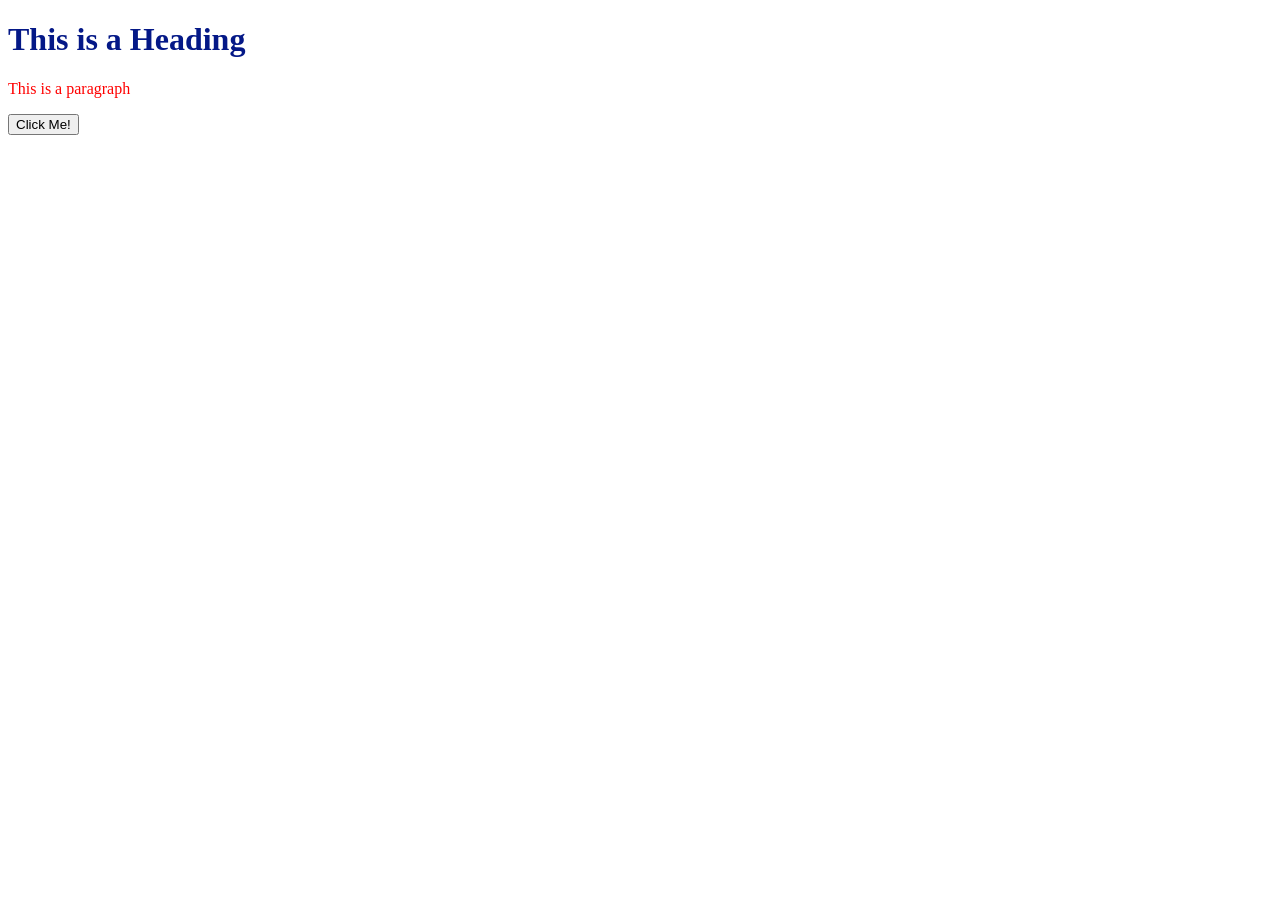
<file: 01-foreground-color/index.html>
<!DOCTYPE html>
<html lang="en">
<head>
    <meta charset="UTF-8">
    <meta name="viewport" content="width=device-width, initial-scale=1.0">
    <title>Document</title>
    <link rel="stylesheet" href="style.css">
</head>
<body>
   <h1> This is a Heading</h1> 
   <p> This is a paragraph</p>
   <button>Click Me!</button>
</body>
</html>
</file>
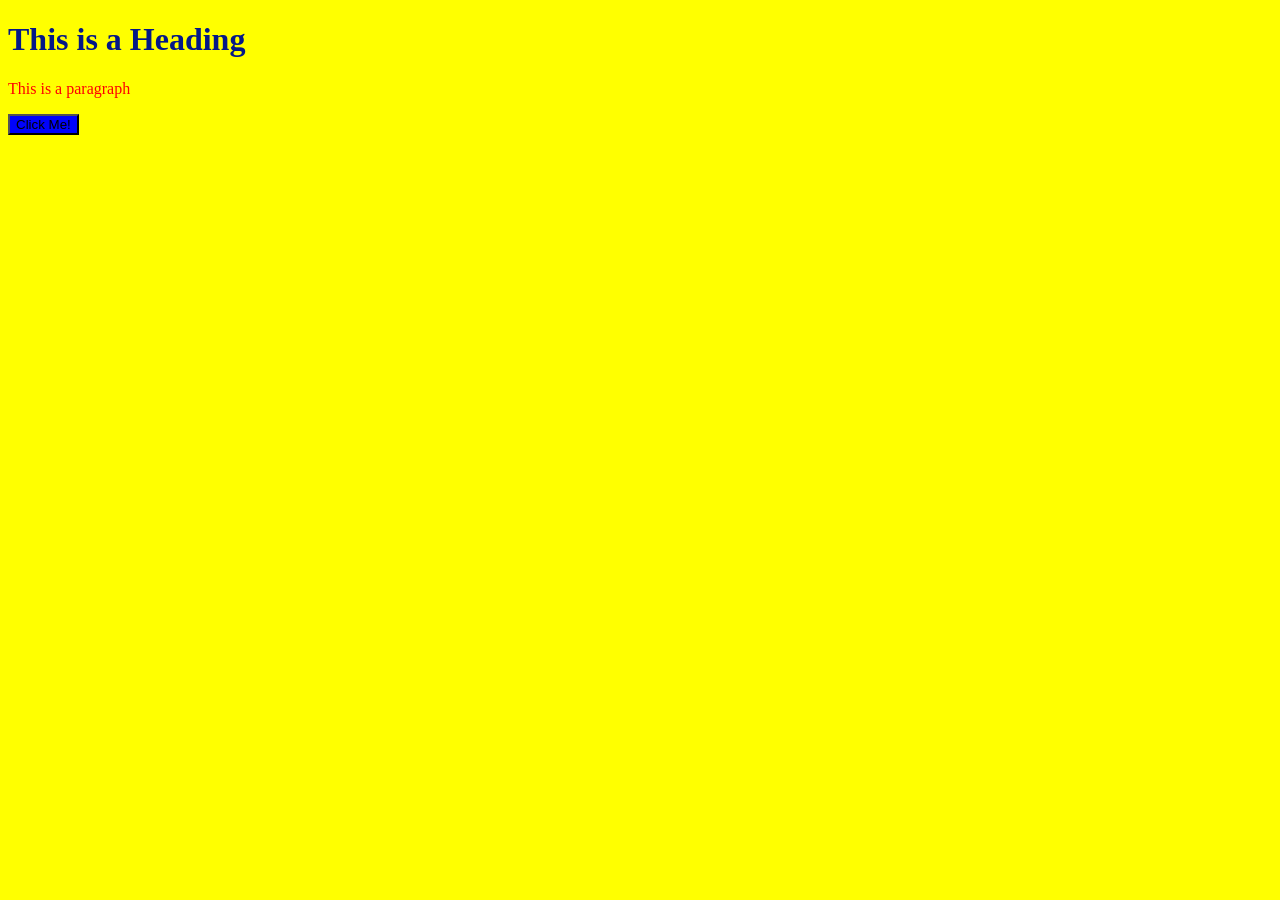
<file: 02-background-color/index.html>
<!DOCTYPE html>
<html lang="en">
<head>
    <meta charset="UTF-8">
    <meta name="viewport" content="width=device-width, initial-scale=1.0">
    <title>Document</title>
    <link rel="stylesheet" href="style.css">
</head>
<body>
   <h1> This is a Heading</h1> 
   <p> This is a paragraph</p>
   <button>Click Me!</button>
</body>
</html>
</file>
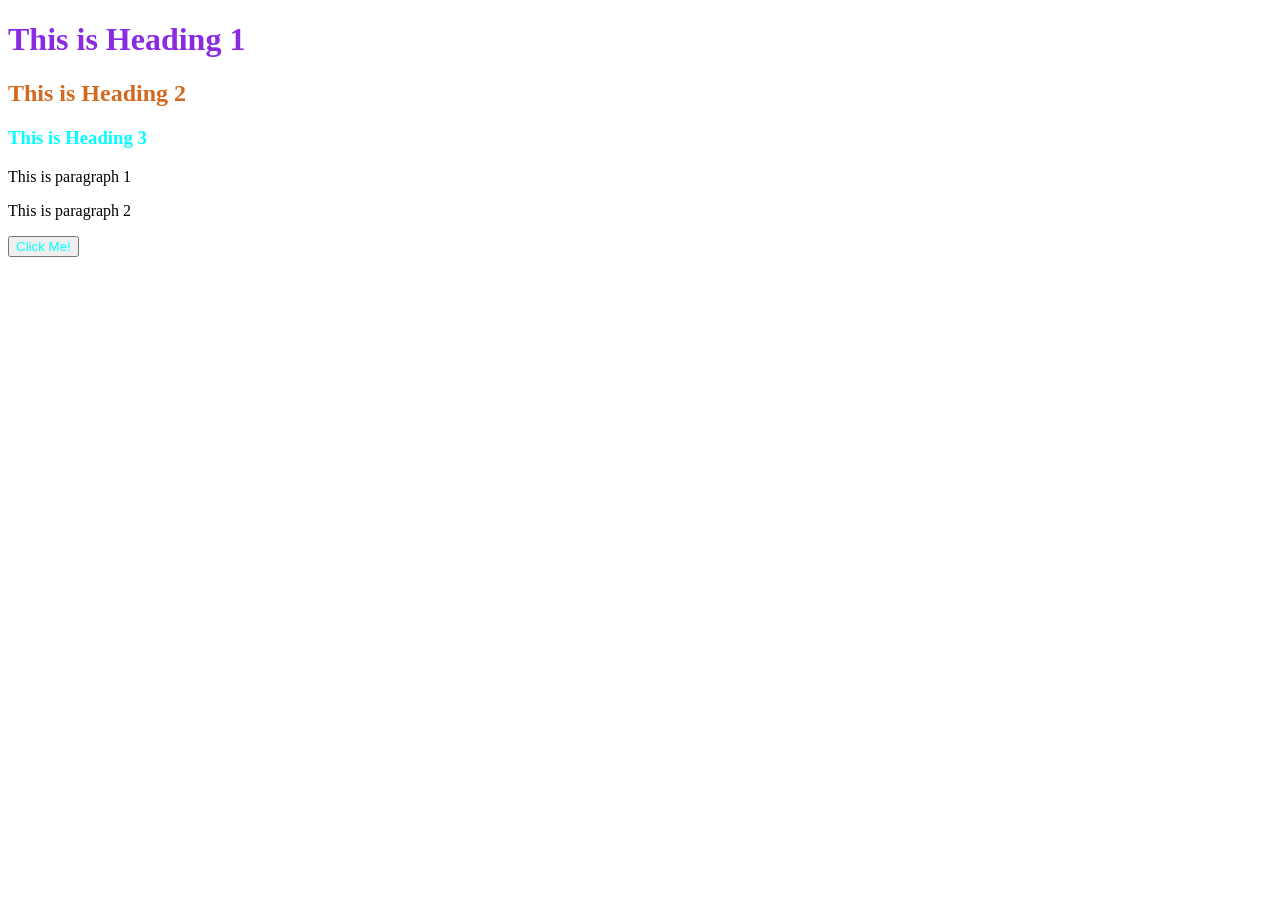
<file: 03-Selectors/index.html>
<!DOCTYPE html>
<html lang="en">
<head>
    <meta charset="UTF-8">
    <meta name="viewport" content="width=device-width, initial-scale=1.0">
    <title>Document</title>
    <link rel="stylesheet" href="style.css">
</head>
<body>
   <h1 id="Heading1"> This is Heading 1</h1> 
   <h2 id="Heading2"> This is Heading 2</h2>
   <h3 class="Myclass"> This is Heading 3</h3>
   <p> This is paragraph 1</p>
   <p> This is paragraph 2</p>
   <button class="Myclass">Click Me!</button>
</body>
</html>
</file>
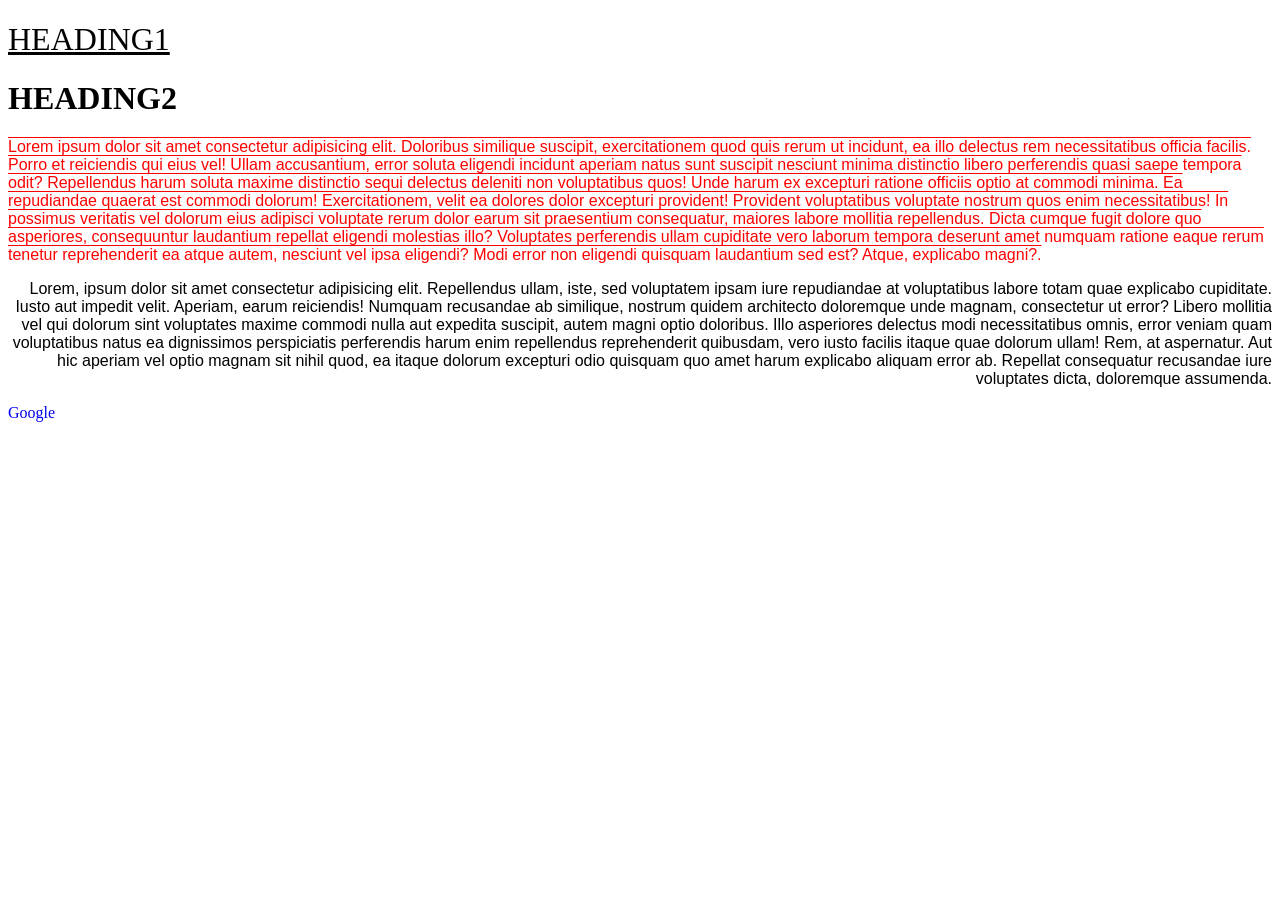
<file: 04-Text/index.html>
<!DOCTYPE html>
<html lang="en">
<head>
    <meta charset="UTF-8">
    <meta name="viewport" content="width=device-width, initial-scale=1.0">
    <title>Document</title>
    <link rel="stylesheet" href="style.css">
</head>
<body>
    <h1 id="one">HEADING1</h1>
    <h1 id="two">HEADING2</h1>
   <p id="paragraph1">Lorem ipsum dolor sit amet consectetur adipisicing elit. Doloribus similique suscipit, exercitationem quod quis rerum ut incidunt, ea illo delectus rem necessitatibus officia facilis. Porro et reiciendis qui eius vel!
   Ullam accusantium, error soluta eligendi incidunt aperiam natus sunt suscipit nesciunt minima distinctio libero perferendis quasi saepe tempora odit? Repellendus harum soluta maxime distinctio sequi delectus deleniti non voluptatibus quos!
   Unde harum ex excepturi ratione officiis optio at commodi minima. Ea repudiandae quaerat est commodi dolorum! Exercitationem, velit ea dolores dolor excepturi provident! Provident voluptatibus voluptate nostrum quos enim necessitatibus!
   In possimus veritatis vel dolorum eius adipisci voluptate rerum dolor earum sit praesentium consequatur, maiores labore mollitia repellendus. Dicta cumque fugit dolore quo asperiores, consequuntur laudantium repellat eligendi molestias illo?
   Voluptates perferendis ullam cupiditate vero laborum tempora deserunt amet numquam ratione eaque rerum tenetur reprehenderit ea atque autem, nesciunt vel ipsa eligendi? Modi error non eligendi quisquam laudantium sed est?
   Atque, explicabo magni?.</p>
   <P id="paragraph2">Lorem, ipsum dolor sit amet consectetur adipisicing elit. Repellendus ullam, iste, sed voluptatem ipsam iure repudiandae at voluptatibus labore totam quae explicabo cupiditate. Iusto aut impedit velit. Aperiam, earum reiciendis!
   Numquam recusandae ab similique, nostrum quidem architecto doloremque unde magnam, consectetur ut error? Libero mollitia vel qui dolorum sint voluptates maxime commodi nulla aut expedita suscipit, autem magni optio doloribus.
   Illo asperiores delectus modi necessitatibus omnis, error veniam quam voluptatibus natus ea dignissimos perspiciatis perferendis harum enim repellendus reprehenderit quibusdam, vero iusto facilis itaque quae dolorum ullam! Rem, at aspernatur.
   Aut hic aperiam vel optio magnam sit nihil quod, ea itaque dolorum excepturi odio quisquam quo amet harum explicabo aliquam error ab. Repellat consequatur recusandae iure voluptates dicta, doloremque assumenda.</P>
<a href="https://www.google.com">Google</a>
</body>
</html>
</file>
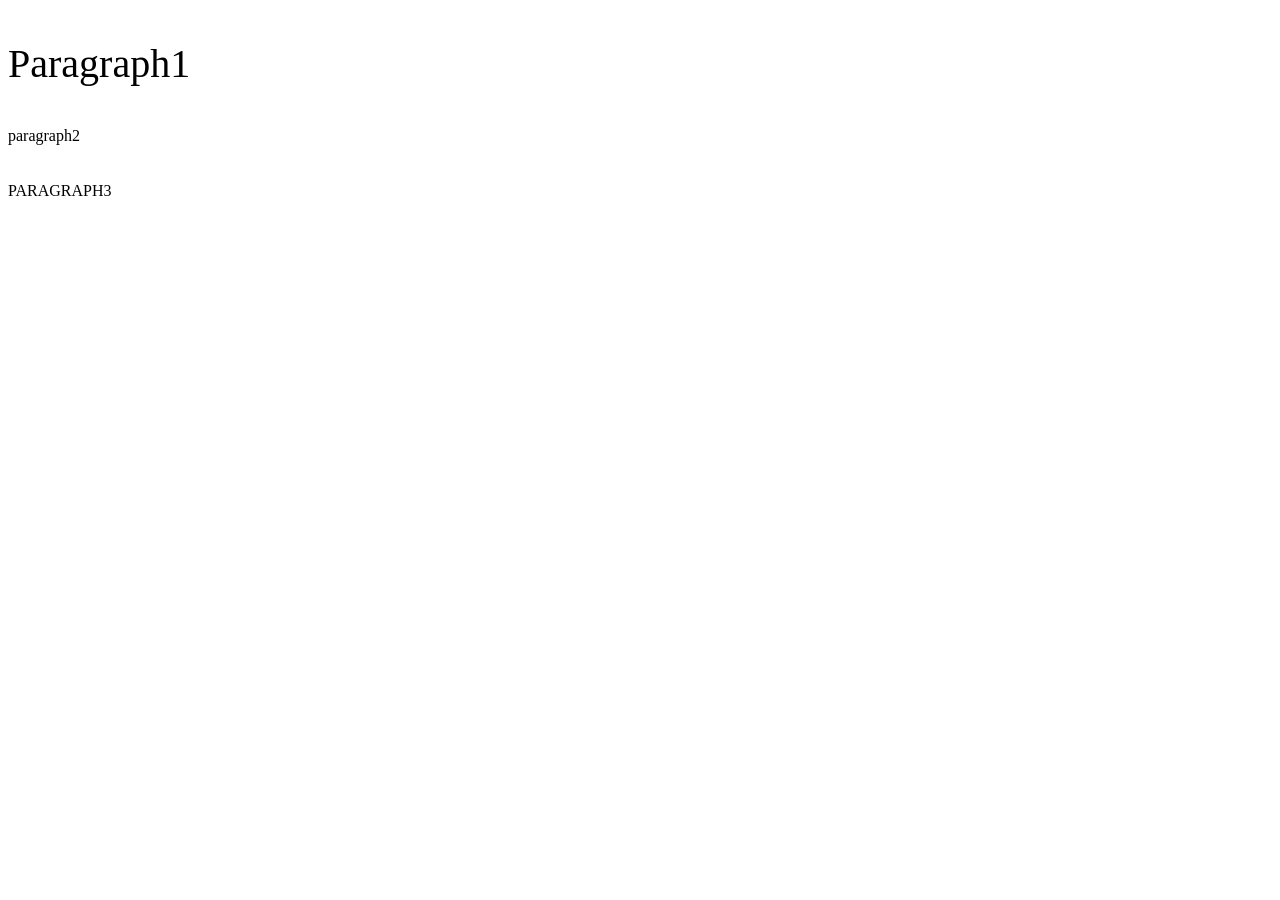
<file: 05-Absolute-Units/index.html>
<!DOCTYPE html>
<html lang="en">
<head>
    <meta charset="UTF-8">
    <meta name="viewport" content="width=device-width, initial-scale=1.0">
    <title>Document</title>
    <link rel="stylesheet" href="style.css">
</head>
<body>
   <p id="one">Paragraph1</p>
   <p id="two">Paragraph2</p>
   <p id="three">Paragraph3</p>
</body>
</html>
</file>
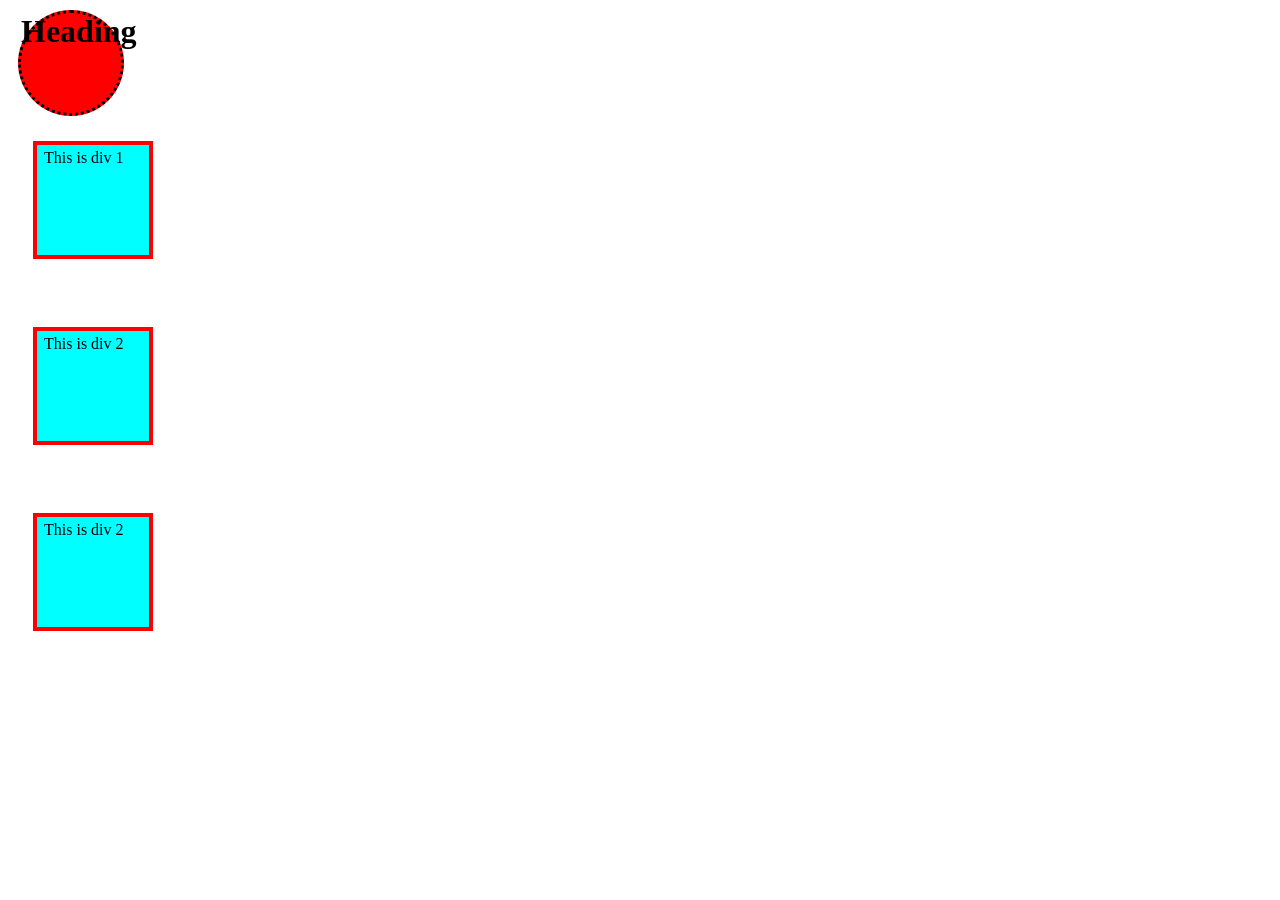
<file: 06-Box Model/index.html>
<!DOCTYPE html>
<html lang="en">
<head>
    <meta charset="UTF-8">
    <meta name="viewport" content="width=device-width, initial-scale=1.0">
    <title>Document</title>
    <link rel="stylesheet" href="style.css">
</head>
<body>
   <h1>Heading</h1>
   <div>This is div 1</div>
   <br>
   <div>This is div 2</div>
   <br>
   <div>This is div 2</div>
</body>
</html>
</file>
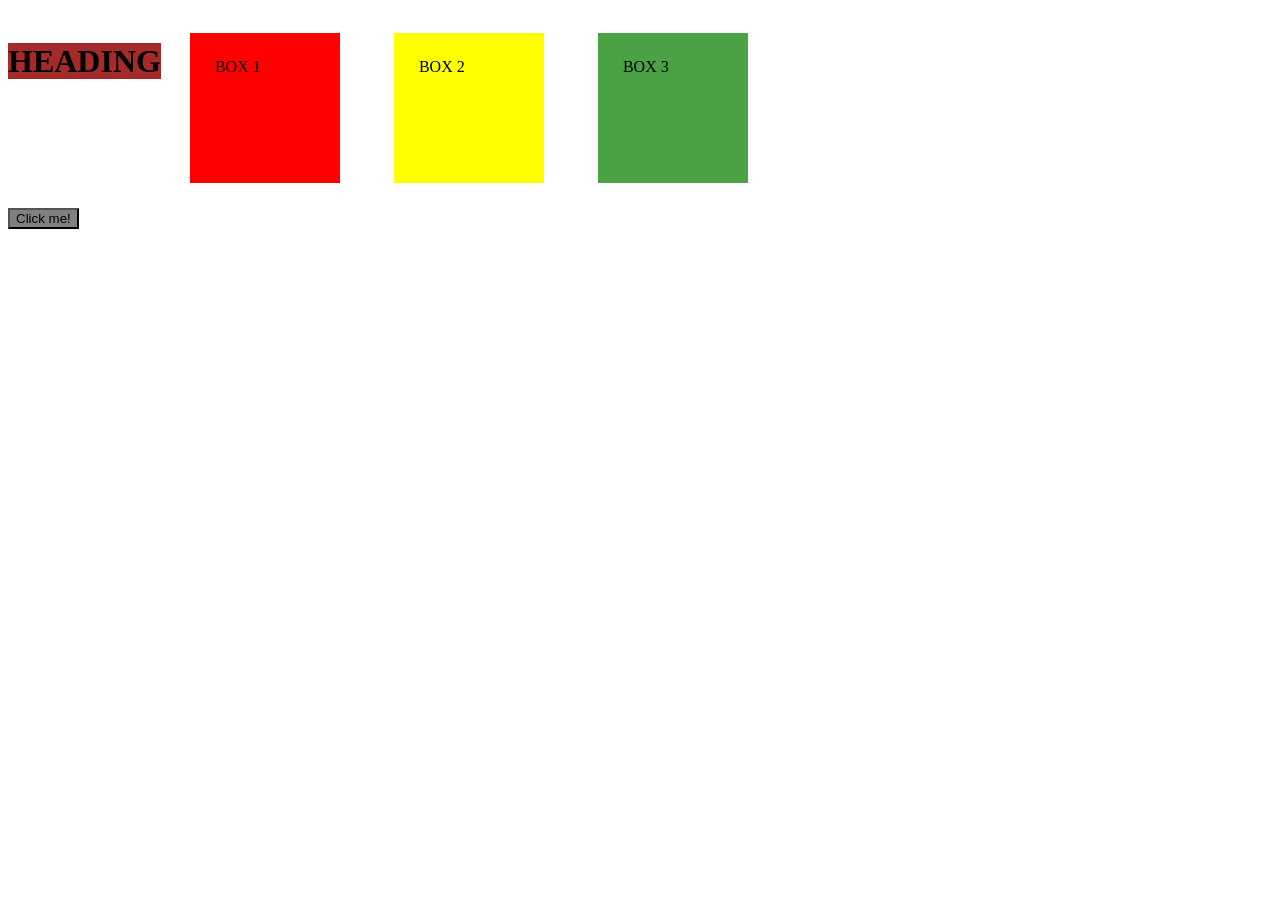
<file: 07-Display-and-Visibility-properties/index.html>
<!DOCTYPE html>
<html lang="en">
<head>
    <meta charset="UTF-8">
    <meta name="viewport" content="width=device-width, initial-scale=1.0">
    <title>Document</title>
    <link rel="stylesheet" href="style.css">
</head>
<body>
<h1>HEADING</h1>
   <div id="box1">
    BOX 1
   </div>
   <div id="box2">
    BOX 2
   </div>
   <div id="box3">
    BOX 3
   </div>
   <div id="box4">
    BOX 4
   </div>
   <div id="box5">
    BOX 5
   </div>
   <button>Click me!</button>
</body>
</html>
</file>
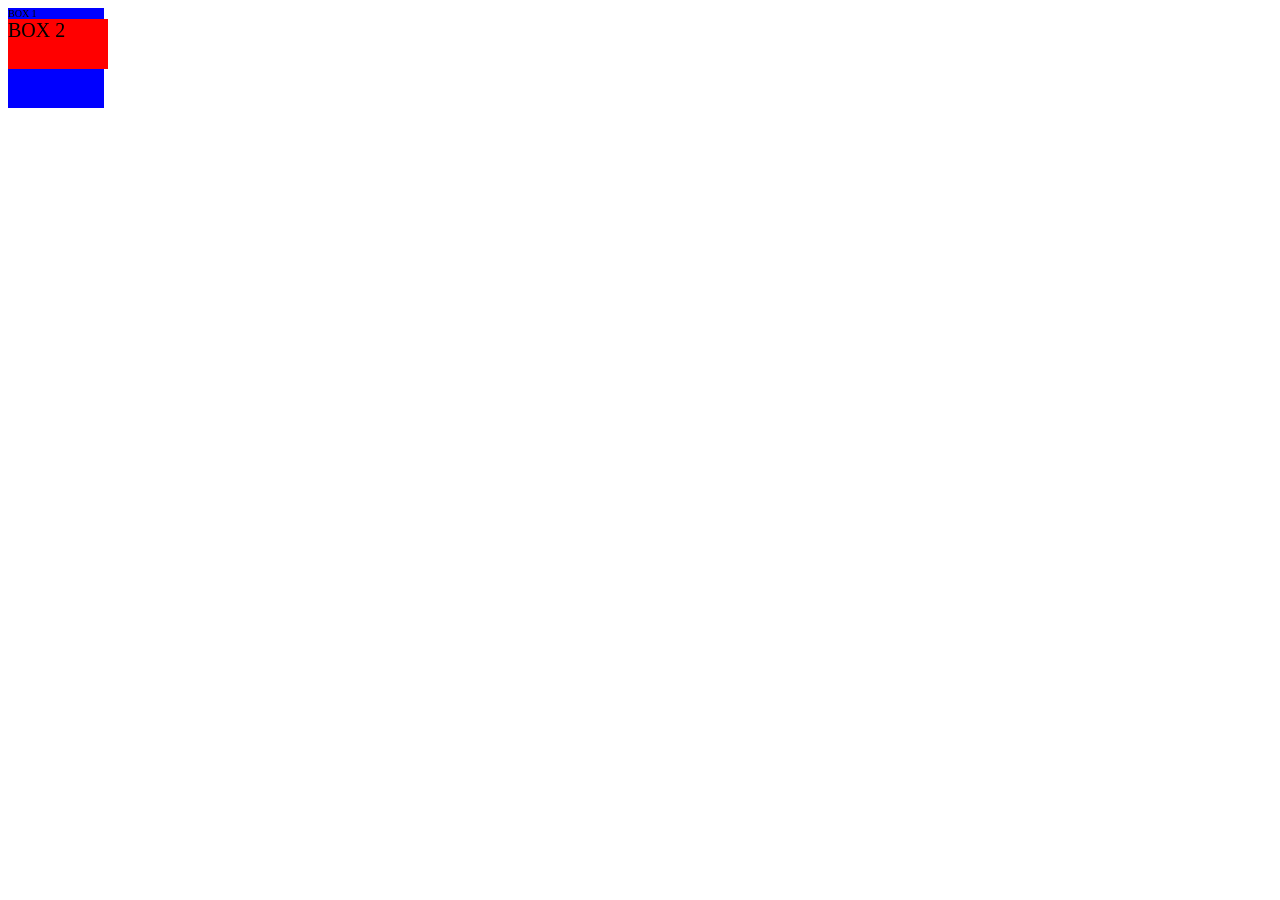
<file: 08-Relative-Units/index.html>
<!DOCTYPE html>
<html lang="en">
<head>
    <meta charset="UTF-8">
    <meta name="viewport" content="width=device-width, initial-scale=1.0">
    <title>Document</title>
    <link rel="stylesheet" href="style.css">
</head>
<body>
 <div id="box1">BOX 1
    <div id="box2"> BOX 2</div>
 </div>  
</body>
</html>
</file>
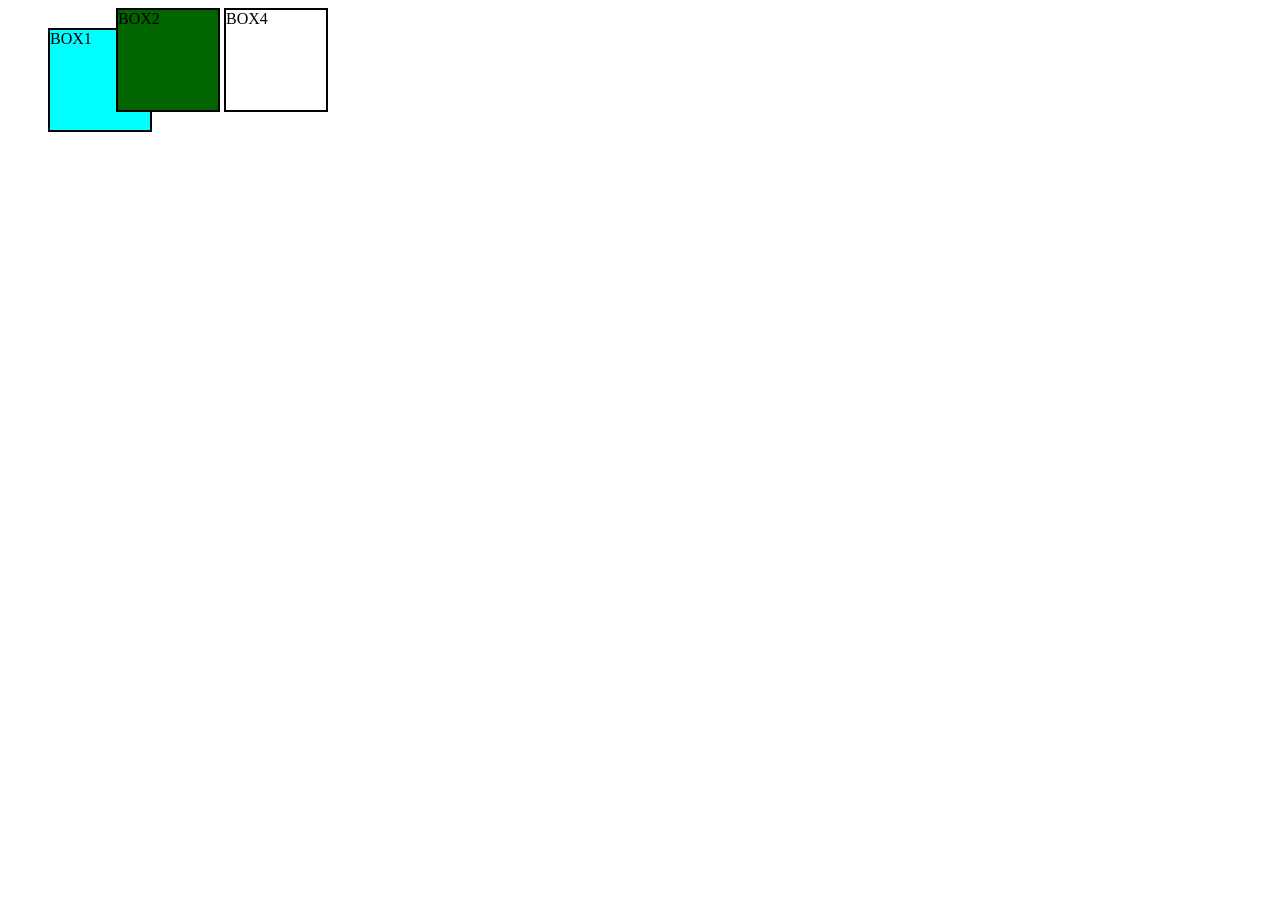
<file: 09-Positions/index.html>
<!DOCTYPE html>
<html lang="en">
<head>
    <meta charset="UTF-8">
    <meta name="viewport" content="width=device-width, initial-scale=1.0">
    <title>Document</title>
    <link rel="stylesheet" href="style.css">
</head>
<body>
   <div id="a">BOX1</div>
   <div id="b">BOX2</div>
   <div id="c">BOX3</div>
   <div id="d">BOX4</div>
</body>
</html>
</file>
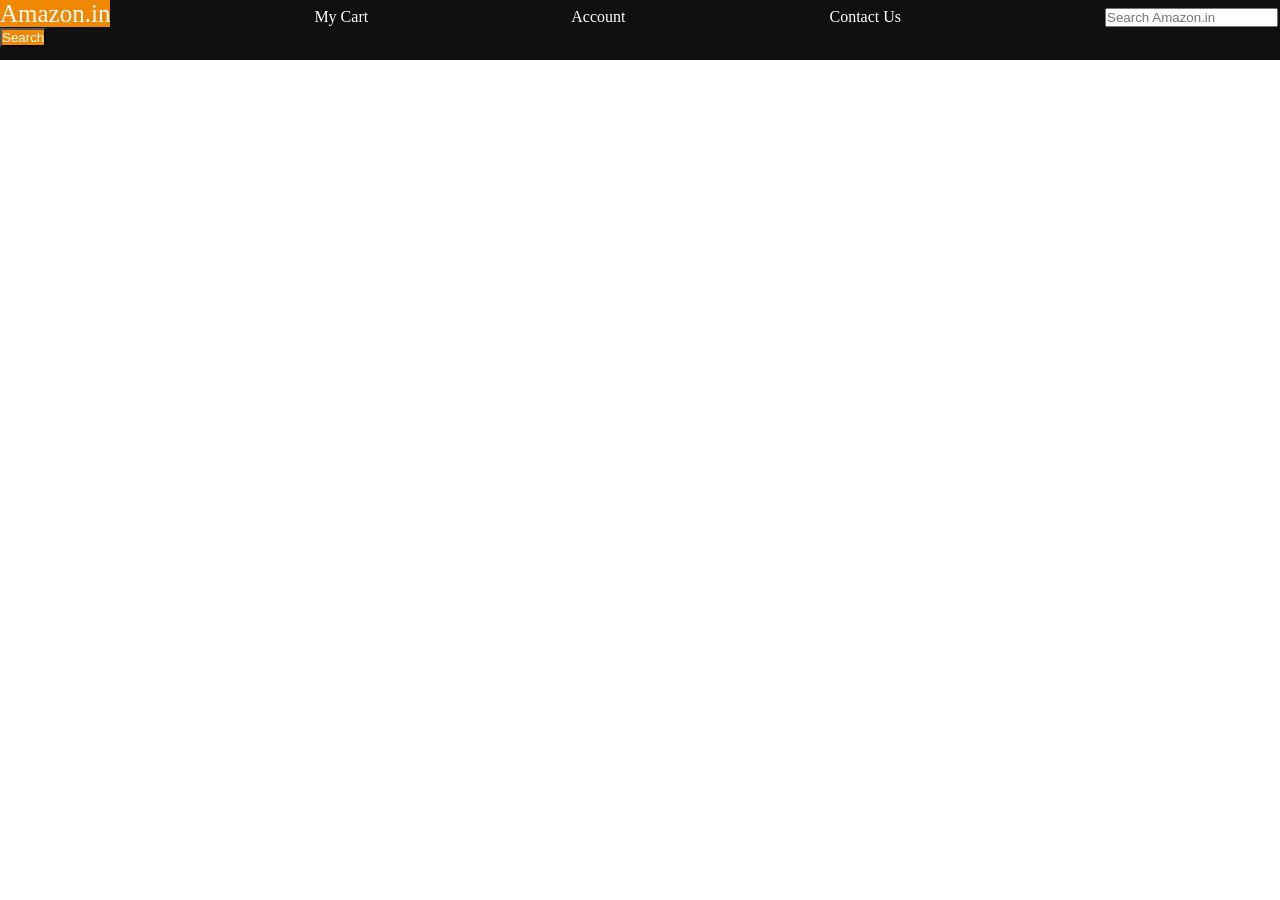
<file: basic-navbar/index.html>
<!DOCTYPE html>
<html lang="en">
<head>
    <meta charset="UTF-8">
    <meta name="viewport" content="width=device-width, initial-scale=1.0">
    <title>Document</title>
    <link rel="stylesheet" href="style.css">
</head>
<body>
<div id="navbar">
<a id="Logo">Amazon.in</a>
<a href="#">My Cart</a>
<a href="#">Account</a>
<a href="#">Contact Us</a>
<input placeholder="Search Amazon.in"> 
<button>Search</button>
</div>
</body>
</html>
</file>
<file: 01-foreground-color/style.css>
h1{
    color: rgb(4, 24, 135);
}
p{
    color: red;

}
button{
    color: black;
}
</file>
<file: 02-background-color/style.css>
h1{
    color: rgb(4, 24, 135);
}
p{
    color: red;

}
 /* this is an example of Hexadecimal color system */
button{
    color: black;
    background-color: #0003fc;
}
 /* this is an example of rgb color system */
body{
    background-color: rgb(255,255,00);  
}
</file>
<file: 03-Selectors/style.css>
*{
    color: rgb(207, 13, 187);
}
p{
color: black;
}
#Heading1{
    color: blueviolet;
}
#Heading2{
    color: chocolate;
}
.Myclass{
   color: cyan; 
}
</file>
<file: 04-Text/style.css>
#one{
    font-weight: lighter;
    text-decoration: underline;
}
#two{
    font-weight: 900;
}
#paragraph1{
    text-align: left;
    text-decoration: red overline;
    color: red;
    font-family: Arial;
}
#paragraph2{
    text-align: right;
    font-family: sans-serif;
}
a{
    text-decoration: none;
}
</file>
<file: 05-Absolute-Units/style.css>
#one{  
    font-size: 40px;
}
#two{
    text-transform: lowercase;
 } 
#three{
line-height: 60px;
text-transform: uppercase;
}
</file>
<file: 06-Box Model/style.css>
h1{
    height: 100px;
    width: 100px;
    background-color: red;
    border-width: 3px;
    border-style: dotted;
    border-color: black;
    text-align:center;
    margin: 10px;
    border-radius: 50%;
   }

div{
    height: 100px;
    width: 100px;
    border: 4px solid red;
    background-color: aqua;
    text-align: left;
    padding: 4px 5px 6px 7px;
    margin: 25px;
}
</file>
<file: 07-Display-and-Visibility-properties/style.css>
h1{
    background-color: brown;
    display: inline;
}

div{
    height: 100px;
    width: 100px;
    margin: 25px;
    padding: 25px;
    display: inline-block;
}
#box1{
    background-color: red;
}
#box2{
    background-color: yellow;
}
#box3{
    background-color: rgba(9, 128, 0, 0.732);
}
#box4{
    background-color: chocolate;
    visibility: hidden;
}
#box5{
    background-color: rgba(217, 32, 32, 0.75);
    display: none;
}
button{
    display: block;
    background-color: grey;
}
</file>
<file: 08-Relative-Units/style.css>
#box1{
    height: 100px;
    width: 6rem;
    background-color: blue;
    font-size: 10px;
}
#box2{
    height: 50%;
    width: 35%;
    background-color:red;
    font-size: 2em;
    width: 5em;
}
</file>
<file: 09-Positions/style.css>
div{
    height: 100px;
    width: 100px;
    border: 2px solid black;
    display: inline-block;
}
#a{
    background-color: aqua;
    position: relative;
    top:20px;
    left: 40px;
}
#b{
    background-color: darkgreen;
    position: absolute;
    
}
</file>
<file: basic-navbar/style.css>
*{
    padding:0;
    margin: 0; 
    color: white;   
}
#navbar{
    height: 60px;
    background-color: #0f1111;

}
button{
    background-color: #f08804;
}
#Logo{
    background-color: #f08804;
    font-size: 25px;
}
a{
    margin-right: 200px;
    text-decoration: none;
}
</file>
